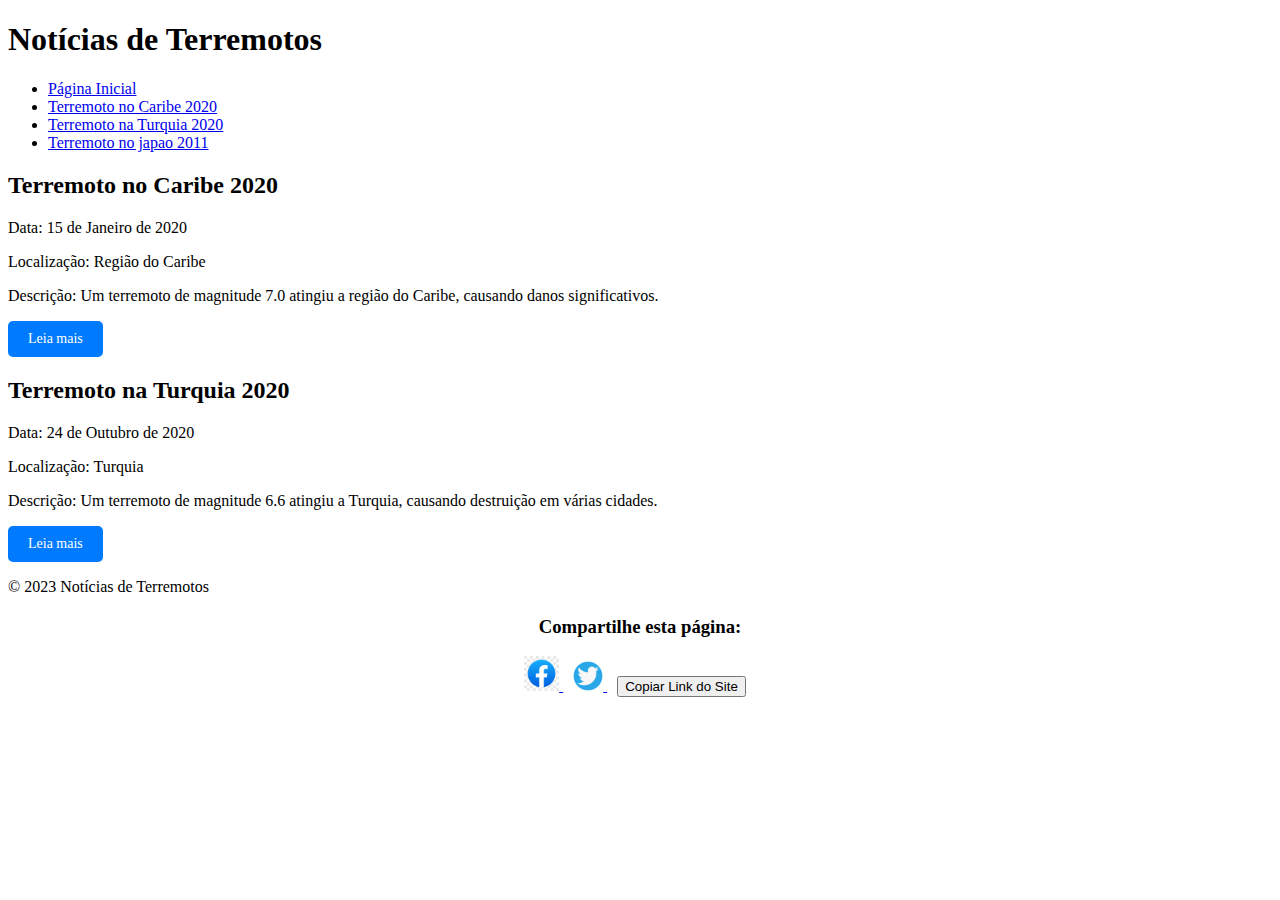
<file: index.html>
<!DOCTYPE html>
<html>
<head>
    <meta charset="UTF-8">
    <title>Notícias de Terremotos</title>
    <style>
        /* Estilos CSS aqui */
        /* Estilos CSS específicos para esta página, se necessário */
        .button {
            display: inline-block;
            padding: 10px 20px; /* Reduza o preenchimento interno para tornar o botão menor */
            background-color: #007BFF;
            color: #fff;
            text-decoration: none;
            border: none;
            border-radius: 5px;
            cursor: pointer;
            font-size: 14px; /* Reduza o tamanho da fonte */
        }

        .button:hover {
            background-color: #0056b3;
        }

        /* Estilos para a seção de compartilhamento */
        .share-section {
            text-align: center;
            margin-top: 20px;
        }

        .share-button {
            margin-right: 10px;
        }
    </style>
</head>
<body>
    <header>
        <h1>Notícias de Terremotos</h1>
        <nav>
            <ul>
                <li><a href="index.html">Página Inicial</a></li>
                <li><a href="terremoto_caribe.html">Terremoto no Caribe 2020</a></li>
                <li><a href="terremoto_turquia.html">Terremoto na Turquia 2020</a></li>
                <li><a href="terremoto_japao.html">Terremoto no japao 2011</a></li>
            </ul>
        </nav>
    </header>
    
    <main>
        <article>
            <h2>Terremoto no Caribe 2020</h2>
            <p>Data: 15 de Janeiro de 2020</p>
            <p>Localização: Região do Caribe</p>
            <p>Descrição: Um terremoto de magnitude 7.0 atingiu a região do Caribe, causando danos significativos.</p>
            <a href="terremoto_caribe.html" class="button">Leia mais</a>
        </article>

        <article>
            <h2>Terremoto na Turquia 2020</h2>
            <p>Data: 24 de Outubro de 2020</p>
            <p>Localização: Turquia</p>
            <p>Descrição: Um terremoto de magnitude 6.6 atingiu a Turquia, causando destruição em várias cidades.</p>
            <a href="terremoto_turquia.html" class="button">Leia mais</a>
        </article>
    </main>
    
    <footer>
        <p>&copy; 2023 Notícias de Terremotos</p>
    </footer>

    <!-- Seção de compartilhamento -->
    <div class="share-section">
        <h3>Compartilhe esta página:</h3>
        <a href="https://www.facebook.com/sharer/sharer.php?u=URL_DO_SEU_SITE" target="_blank" class="share-button">
            <img src="facebook.png" alt="Compartilhar no Facebook" width="35" height="35">
        </a>
        <a href="https://twitter.com/intent/tweet?url=URL_DO_SEU_SITE" target="_blank" class="share-button">
            <img src="twitter.png" alt="Compartilhar no Twitter" width="30" height="30">
        </a>
        <button id="copyLinkButton" class="share-button">Copiar Link do Site</button>
    </div>

    <script>
        document.getElementById("copyLinkButton").addEventListener("click", function() {
            const linkToCopy = window.location.href; // Obtém a URL atual da página
            const tempInput = document.createElement("input");
            tempInput.value = linkToCopy;
            document.body.appendChild(tempInput);
            tempInput.select();
            document.execCommand("copy");
            document.body.removeChild(tempInput);
            alert("Link do site copiado para a área de transferência!");
        });
    </script>
</body>
</html>
</file>
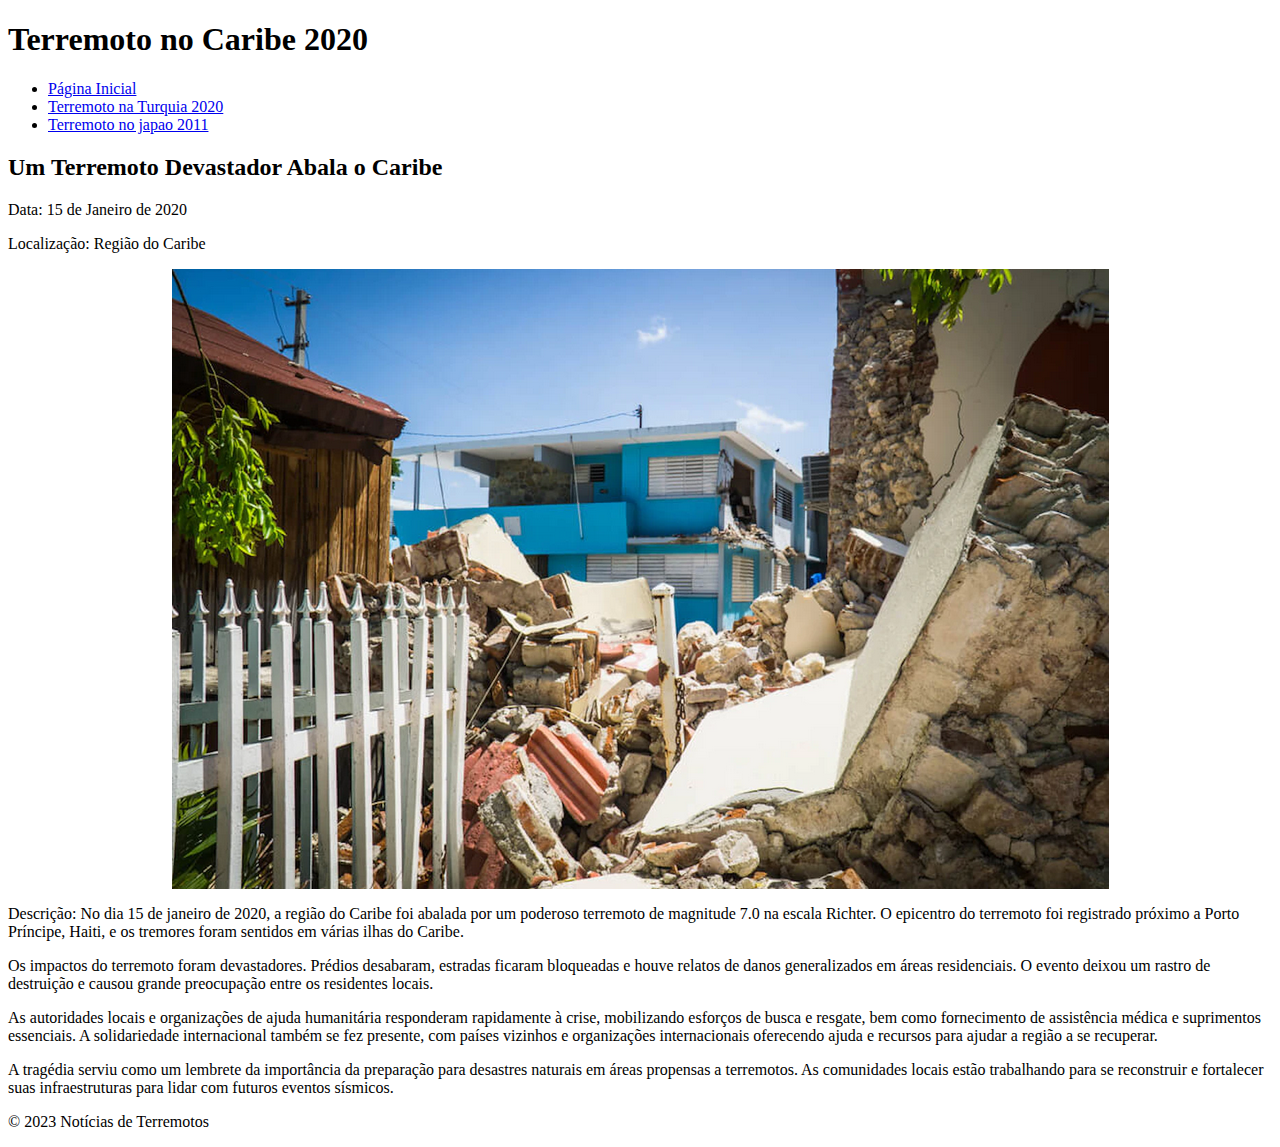
<file: terremoto_caribe.html>
<!DOCTYPE html>
<html>
<head>
    <meta charset="UTF-8">
    <title>Terremoto no Caribe 2020</title>
    <link rel="stylesheet" type="text/css" href="styles.css">
    <style>
    </style>
</head>
<body>
    <header>
        <h1>Terremoto no Caribe 2020</h1>
        <nav>
            <ul>
                <li><a href="index.html">Página Inicial</a></li>
                <li><a href="terremoto_turquia.html">Terremoto na Turquia 2020</a></li>
                <li><a href="terremoto_japao.html">Terremoto no japao 2011</a></li>
            </ul>
        </nav>
    </header>

    <main>
        <article>
            <h2>Um Terremoto Devastador Abala o Caribe</h2>
            <p>Data: 15 de Janeiro de 2020</p>
            <p>Localização: Região do Caribe</p>
            <img src="caribe_01.PNG" alt="Imagem do Terremoto no Caribe" style="display: block; margin: 0 auto;">        
            <p>Descrição: No dia 15 de janeiro de 2020, a região do Caribe foi abalada por um poderoso terremoto de magnitude 7.0 na escala Richter. O epicentro do terremoto foi registrado próximo a Porto Príncipe, Haiti, e os tremores foram sentidos em várias ilhas do Caribe.</p>
            
            <p>Os impactos do terremoto foram devastadores. Prédios desabaram, estradas ficaram bloqueadas e houve relatos de danos generalizados em áreas residenciais. O evento deixou um rastro de destruição e causou grande preocupação entre os residentes locais.</p>

            <p>As autoridades locais e organizações de ajuda humanitária responderam rapidamente à crise, mobilizando esforços de busca e resgate, bem como fornecimento de assistência médica e suprimentos essenciais. A solidariedade internacional também se fez presente, com países vizinhos e organizações internacionais oferecendo ajuda e recursos para ajudar a região a se recuperar.</p>

            <p>A tragédia serviu como um lembrete da importância da preparação para desastres naturais em áreas propensas a terremotos. As comunidades locais estão trabalhando para se reconstruir e fortalecer suas infraestruturas para lidar com futuros eventos sísmicos.</p>
        </article>
    </main>
    
    <footer>
        <p>&copy; 2023 Notícias de Terremotos</p>
    </footer>
</body>
</html>
</file>
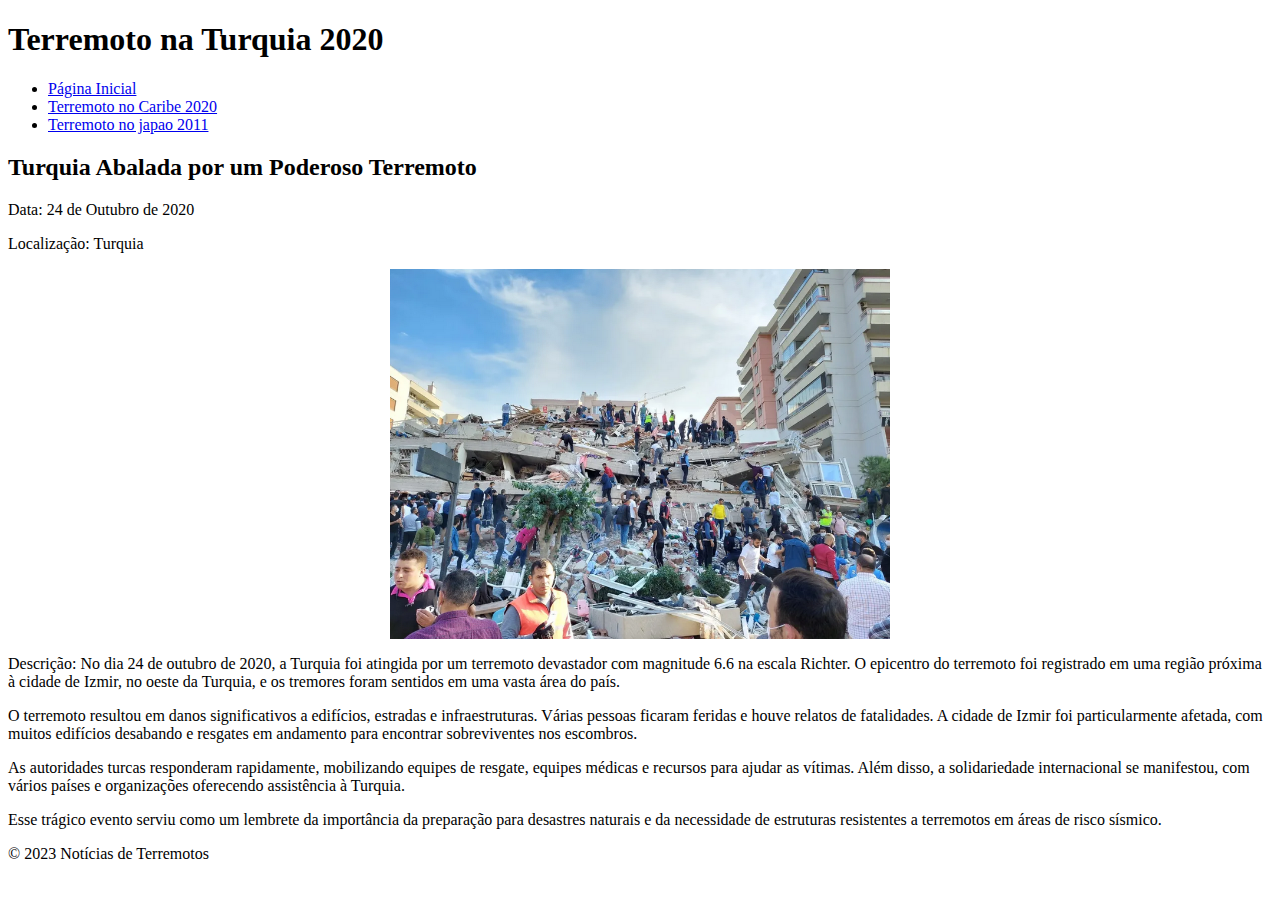
<file: terremoto_turquia.html>
<!DOCTYPE html>
<html>
<head>
    <meta charset="UTF-8">
    <title>Terremoto na Turquia 2020</title>
    <style>
        /* Estilos CSS aqui */
    </style>
</head>
<body>
    <header>
        <h1>Terremoto na Turquia 2020</h1>
        <nav>
            <ul>
                <li><a href="index.html">Página Inicial</a></li>
                <li><a href="terremoto_caribe.html">Terremoto no Caribe 2020</a></li>
                <li><a href="terremoto_japao.html">Terremoto no japao 2011</a></li>
            </ul>
        </nav>
    </header>

    <main>
        <article>
            <h2>Turquia Abalada por um Poderoso Terremoto</h2>
            <p>Data: 24 de Outubro de 2020</p>
            <p>Localização: Turquia</p>
            <img src="turquia_01.PNG" alt="Imagem do Terremoto no Caribe" style="display: block; margin: 0 auto; max-width: 500px;">
            <p>Descrição: No dia 24 de outubro de 2020, a Turquia foi atingida por um terremoto devastador com magnitude 6.6 na escala Richter. O epicentro do terremoto foi registrado em uma região próxima à cidade de Izmir, no oeste da Turquia, e os tremores foram sentidos em uma vasta área do país.</p>
            
            <p>O terremoto resultou em danos significativos a edifícios, estradas e infraestruturas. Várias pessoas ficaram feridas e houve relatos de fatalidades. A cidade de Izmir foi particularmente afetada, com muitos edifícios desabando e resgates em andamento para encontrar sobreviventes nos escombros.</p>

            <p>As autoridades turcas responderam rapidamente, mobilizando equipes de resgate, equipes médicas e recursos para ajudar as vítimas. Além disso, a solidariedade internacional se manifestou, com vários países e organizações oferecendo assistência à Turquia.</p>


            <p>Esse trágico evento serviu como um lembrete da importância da preparação para desastres naturais e da necessidade de estruturas resistentes a terremotos em áreas de risco sísmico.</p>
        </article>
    </main>
    
    <footer>
        <p>&copy; 2023 Notícias de Terremotos</p>
    </footer>
</body>
</html>
</file>
<file: styles.css>
/* Estilo para a tag img */
img {
    max-width: 100%; /* Limita a largura da imagem ao tamanho do contêiner pai */
    height: auto; /* Mantém a proporção original da imagem */
    display: block; /* Remove margens verticais extras */
    margin: 0 auto; /* Centraliza horizontalmente a imagem */
}
/* Estilos CSS para os botões */
.button {
    display: inline-block;
    padding: 5px 10px; /* Reduza o preenchimento interno para tornar o botão menor */
    background-color: #007BFF;
    color: #fff;
    text-decoration: none;
    border: none;
    border-radius: 5px;
    cursor: pointer;
    font-size: 14px; /* Reduza o tamanho da fonte */
}

.button:hover {
    background-color: #0056b3;
}
</file>
